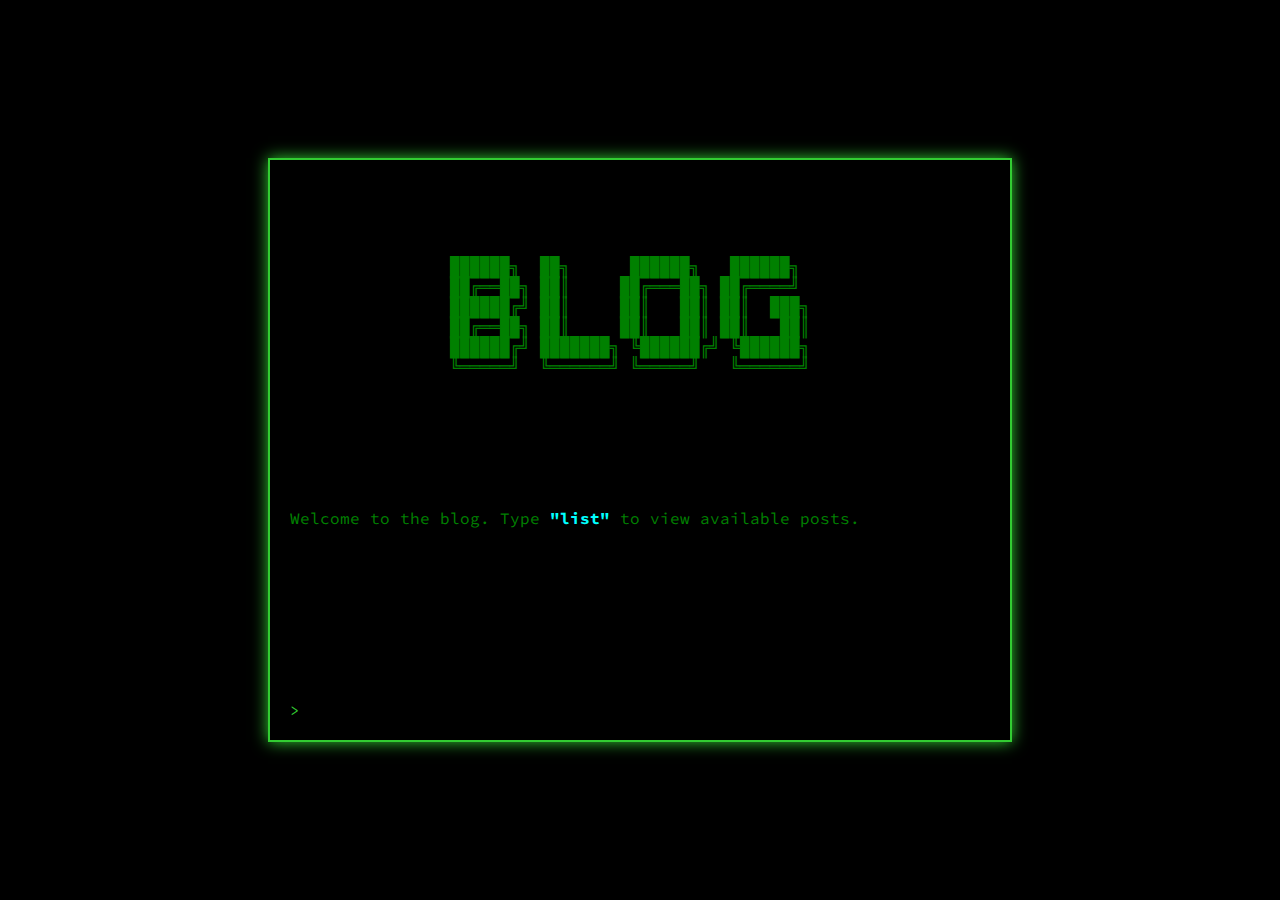
<file: blog/index.html>
<!DOCTYPE html>
<html lang="en">
<head>
    <meta charset="UTF-8">
    <meta name="viewport" content="width=device-width, initial-scale=1.0">
    <title>Terminal Blog</title>
    <link rel="stylesheet" href="blog.css">
    <script defer src="blog.js"></script>
</head>
<body>

    <div class="terminal">
        <div class="output">
            <p class="ascii-title"> 
                ██████╗  ██╗      ██████╗   ██████╗ 
                ██╔══██╗ ██║     ██╔═══██╗ ██╔════╝ 
                ██████╔╝ ██║     ██║   ██║ ██║  ███╗
                ██╔══██╗ ██║     ██║   ██║ ██║   ██║
                ██████╔╝ ███████╗ ╚██████╔╝ ╚██████╗
                ╚═════╝  ╚══════╝ ╚═════╝   ╚══════╝
            </p>
            <br>
            <p>Welcome to the blog. Type <span class="command">"list"</span> to view available posts.</p>
            <br>
        </div>
        <div class="input-line">
            <span class="prompt">></span>
            <input type="text" id="terminalInput" autofocus autocomplete="off">
        </div>
    </div>

</body>
</html>
</file>
<file: blog/blog.css>
@import url('https://fonts.googleapis.com/css2?family=Source+Code+Pro:wght@400;700&display=swap');

body {
    background: black;
    color: green;
    font-family: 'Source Code Pro', monospace;
    margin: 0;
    display: flex;
    justify-content: center;
    align-items: center;
    height: 100vh;
}

.terminal {
    width: 80vw;
    max-width: 700px;
    height: auto; /* Allow height to be flexible */
    min-height: 60vh; /* Set a minimum height */
    max-height: 80vh; /* Prevent it from being too large */
    background: rgba(0, 0, 0, 0.9);
    padding: 20px;
    border: 2px solid limegreen;
    box-shadow: 0px 0px 15px limegreen;
    display: flex;
    flex-direction: column;
}

.output {
    flex-grow: 1;
    overflow-y: auto; /* Ensure scrolling instead of expansion */
    font-size: 16px;
    white-space: pre-wrap;
    height: auto; /* Allow height to be flexible */
    min-height: 50vh; /* Set a minimum height */
    max-height: 70vh; /* Prevent it from being too large */
}

.input-line {
    flex-shrink: 0; /* Ensure input area does not push output */
    display: flex;
    align-items: center;
    margin-top: 10px;
}

.prompt {
    color: limegreen;
    margin-right: 5px;
}

input {
    background: transparent;
    border: none;
    color: limegreen;
    font-size: 16px;
    width: 100%;
    outline: none;
}

.command {
    color: cyan;
    font-weight: bold;
}

@media (max-width: 768px) {
    .terminal {
        width: 90vw; /* Use more width on smaller screens */
        max-width: none;
    }

    .output {
        font-size: 14px; /* Slightly reduce font size */
    }

    .input-line input {
        font-size: 18px; /* Increase tap area */
        padding: 8px;
    }

    .ascii-title {
        font-size: 12px; /* Scale down ASCII text */
        white-space: pre-wrap; /* Prevent overflow */
    }
}
</file>
